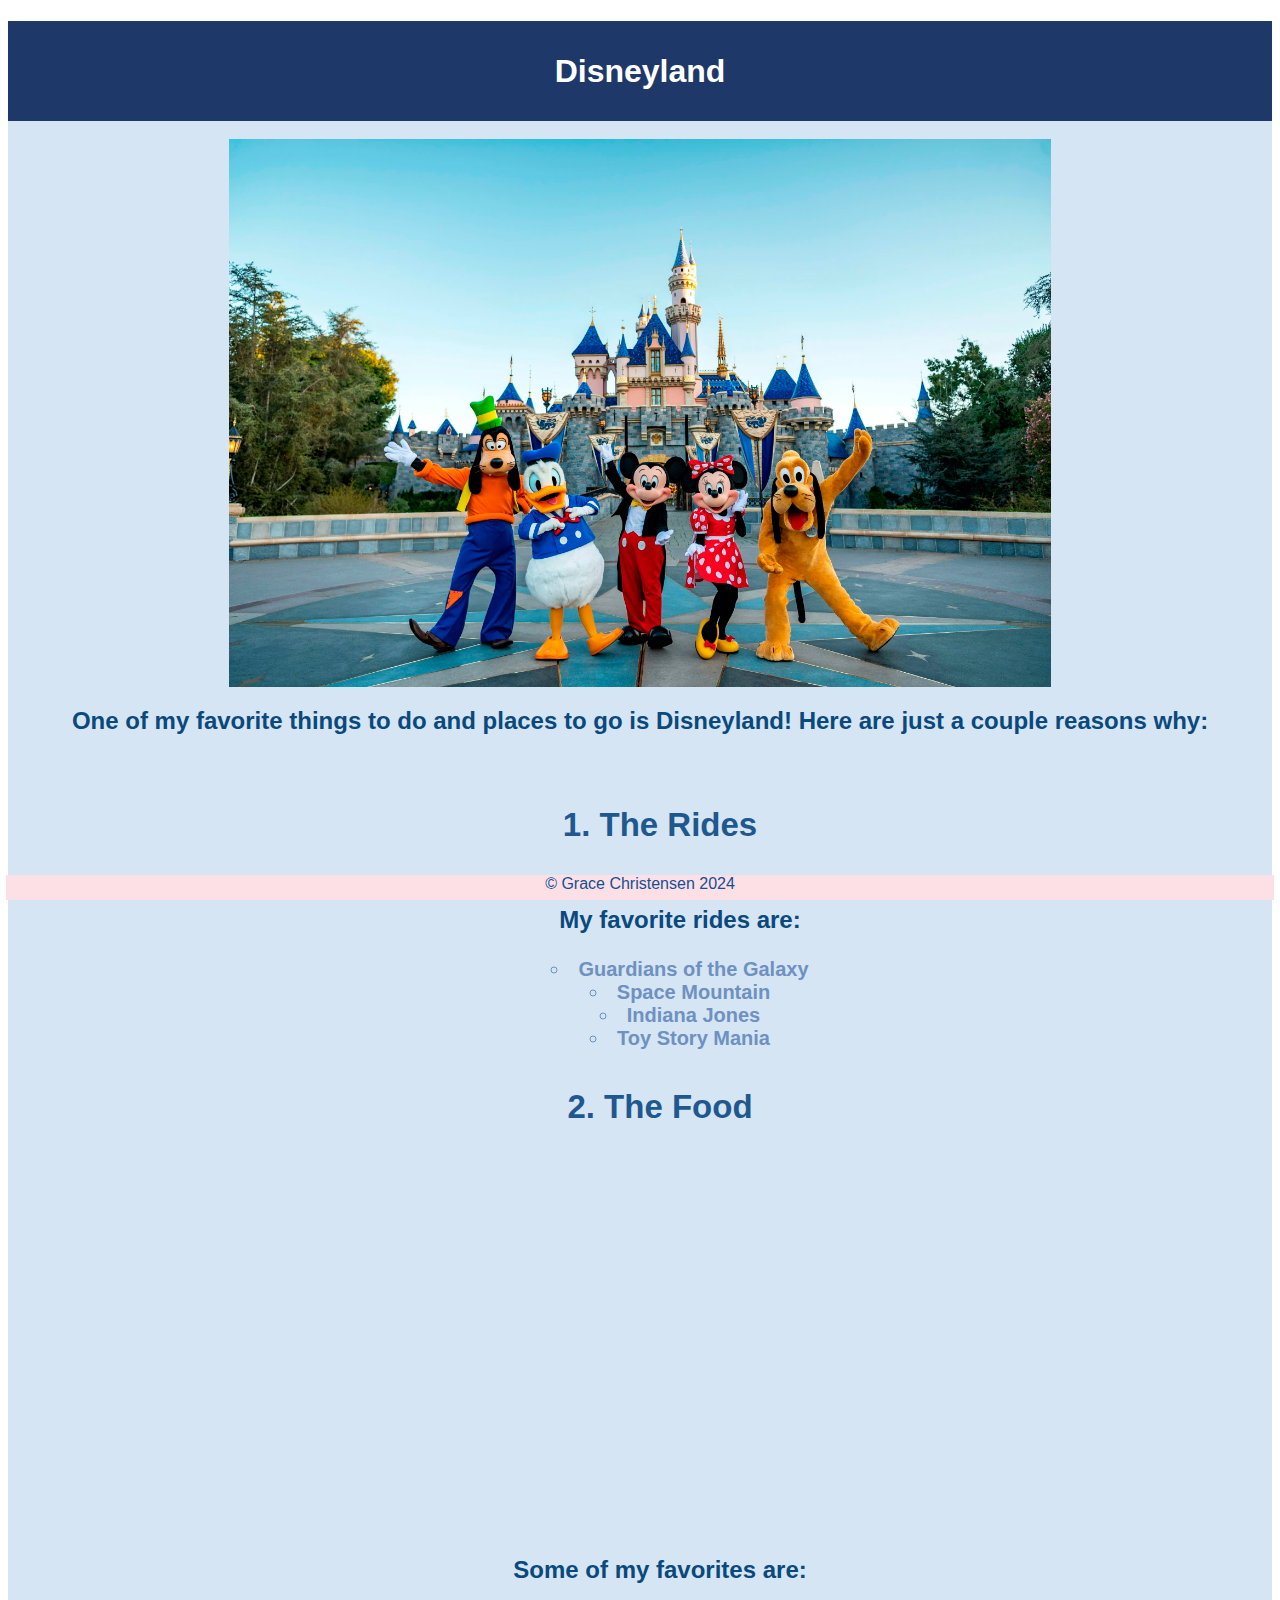
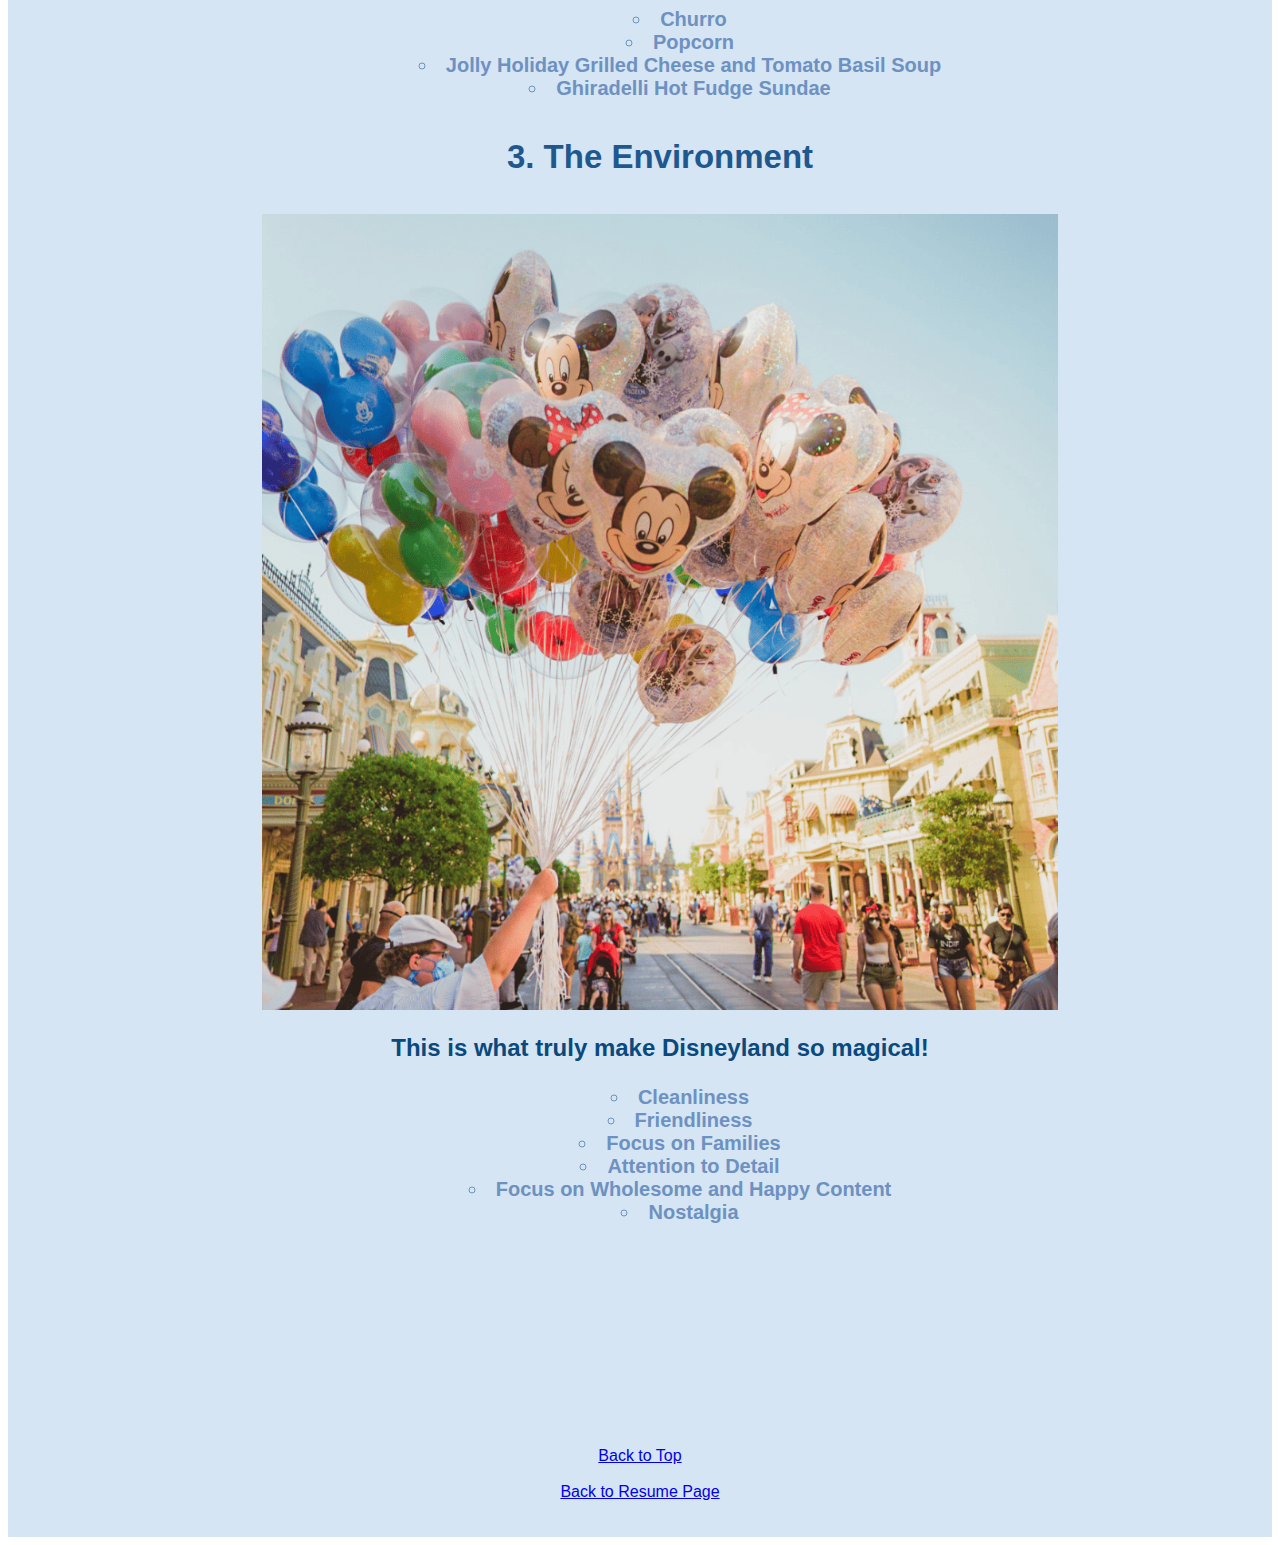
<file: gcscratch.html>
<!DOCTYPE html>
<html lang="en">
<head>
    <meta charset="UTF-8">
    <meta name="viewport" content="width=device-width, initial-scale=1.0">
    <title>Document</title>
    <link rel="stylesheet" type="text/css" href="css/gcstyles.css">
</head>
<body>
    <div class="common header">
        <h1>Disneyland</h1>
    </div>
    <div class="common mainbody">
        <br>
        <img src="assets/img/castle1.jpeg">
        <h2>One of my favorite things to do and places to go is Disneyland! Here are just a couple reasons why:</h2>
        <br>
        <ol>
            <li class="number">The Rides</li>
            <br>
                <ul>
                    <div class='tableau'id='viz1713948513467' style='position: relative'><noscript><a href='#'><img alt='Disneyland ' src='https:&#47;&#47;public.tableau.com&#47;static&#47;images&#47;Di&#47;DisneylandAttractionVisualization&#47;Disneyland&#47;1_rss.png' style='border: none' /></a></noscript><object class='tableauViz'  style='display:none;'><param name='host_url' value='https%3A%2F%2Fpublic.tableau.com%2F' /> <param name='embed_code_version' value='3' /> <param name='site_root' value='' /><param name='name' value='DisneylandAttractionVisualization&#47;Disneyland' /><param name='tabs' value='no' /><param name='toolbar' value='yes' /><param name='static_image' value='https:&#47;&#47;public.tableau.com&#47;static&#47;images&#47;Di&#47;DisneylandAttractionVisualization&#47;Disneyland&#47;1.png' /> <param name='animate_transition' value='yes' /><param name='display_static_image' value='yes' /><param name='display_spinner' value='yes' /><param name='display_overlay' value='yes' /><param name='display_count' value='yes' /><param name='language' value='en-GB' /></object></div>                <script type='text/javascript'>                    var divElement = document.getElementById('viz1713948513467');                    var vizElement = divElement.getElementsByTagName('object')[0];                    if ( divElement.offsetWidth > 800 ) { vizElement.style.width='100%';vizElement.style.height=(divElement.offsetWidth*0.75)+'px';} else if ( divElement.offsetWidth > 500 ) { vizElement.style.width='100%';vizElement.style.height=(divElement.offsetWidth*0.75)+'px';} else { vizElement.style.width='100%';vizElement.style.height='727px';}var scriptElement = document.createElement('script');scriptElement.src = 'https://public.tableau.com/javascripts/api/viz_v1.js';vizElement.parentNode.insertBefore(scriptElement, vizElement); </script>
                  <h3>My favorite rides are:</h3>
                    <li>Guardians of the Galaxy</li>
                    <li>Space Mountain</li>
                    <li>Indiana Jones</li>
                    <li>Toy Story Mania</li>
                </ul>
                <br>
            <li class="number">The Food</li>
            <br>
            <iframe width="650" height="360" src="https://www.youtube.com/embed/bj_M6w_LGgw" title="I Tasted Every Food At Disneyland" frameborder="0" allow="accelerometer; autoplay; clipboard-write; encrypted-media; gyroscope; picture-in-picture; web-share" referrerpolicy="strict-origin-when-cross-origin" allowfullscreen></iframe>
            <br>
                 <h3>Some of my favorites are:</h3>
                <ul>
                    <li>Churro</li>
                    <li>Popcorn</li>
                    <li>Jolly Holiday Grilled Cheese and Tomato Basil Soup</li>
                    <li>Ghiradelli Hot Fudge Sundae</li>
                </ul>
                <br>
            <li class="number">The Environment</li>
            <br>
            <img src="assets/img/balloons.jpeg">
                <h3>This is what truly make Disneyland so magical!</h3>
                <ul>
                    <li>Cleanliness</li>
                    <li>Friendliness</li>
                    <li>Focus on Families</li>
                    <li>Attention to Detail</li>
                    <li>Focus on Wholesome and Happy Content</li>
                    <li>Nostalgia</li>
                </ul>
                <br><br><br><br><br>
         </ol>
    <a href="#">Back to Top</a>
    <br><br>
    <a href="index.html">Back to Resume Page</a>
    <br><br><br>

    </div>
    <div class="common footer"> &copy; Grace Christensen 2024</div>
</body>
</html>
</file>
<file: css/gcstyles.css>
.header{
    background-color: rgb(30, 57, 105);
    color:white;
    height: 100px;
    line-height: 100px;
    /* when you match the line height to the height the text will be centered */
}

.mainbody{
  background-color:rgb(213, 229, 243);

}

.footer{
    position:fixed;
    background-color:rgb(253, 224, 229);
    font:bold;
    color: rgb(18, 79, 149);
    bottom:0px;
    right:6px;
    left:6px;
    height: 25px;
}

img{
   display:block;
   margin-left:auto;
   margin-right:auto;
   width:65% 
}

.common{
    text-align:center;
    font-family:'Gill Sans', 'Gill Sans MT', Calibri, 'Trebuchet MS', sans-serif
}

ul{
    list-style-position: inside;
    color:rgb(109, 145, 193);
    font-size: 20px;
}

ol{
    list-style-position: inside;
    font-weight:bold;
    font-size: 33px;
}

.number{
    color: rgb(30, 88, 143);
    font-weight:bold
    font: size 33px;
}

h2{
    color:rgb(10, 73, 125)
}

h3{
    color:rgb(10, 73, 125);
    text-align:center;
    font-size:24px;
}
</file>
